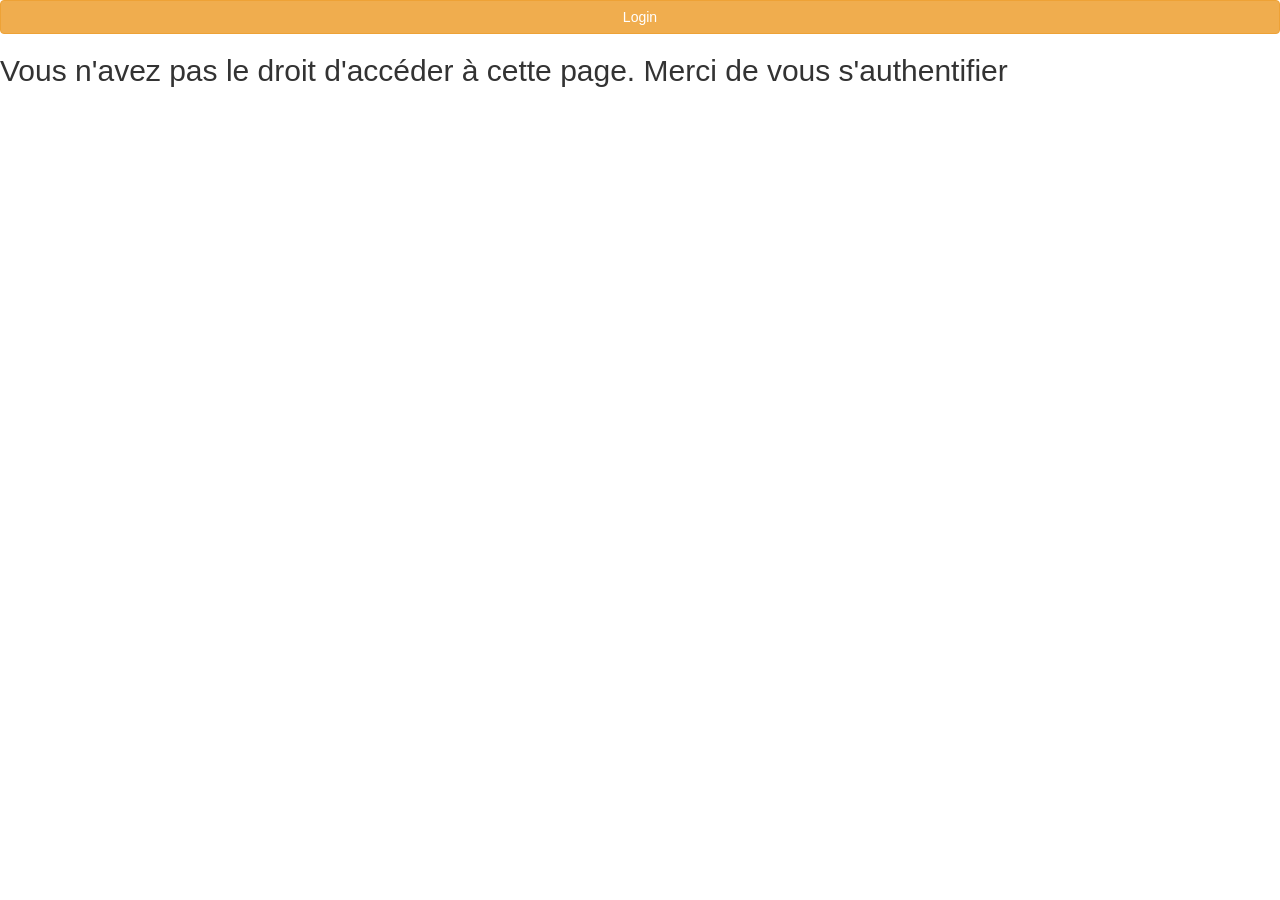
<file: src/main/resources/templates/access-denied.html>
<!DOCTYPE html>
<html xmlns="http://www.w3.org/1999/xhtml"
xmlns:th="http://www.thymeleaf.org">
<head>
<title>Spring Security Tutorial</title>
<link rel="stylesheet" type="text/css" th:href="@{/css/login.css}" />
<link rel="stylesheet"
href="https://maxcdn.bootstrapcdn.com/bootstrap/3.3.7/css/bootstrap.min.css">
<script
src="https://ajax.googleapis.com/ajax/libs/jquery/3.1.1/jquery.min.js"></script>
<script
src="https://maxcdn.bootstrapcdn.com/bootstrap/3.3.7/js/bootstrap.min.js"></script>
</head>
<body>
<form th:action="@{/login}" method="get">
<button class="btn btn-md btn-warning btn-block" type="Submit">Login</button>
</form>
<h2>Vous n'avez pas le droit d'accéder à cette page. Merci de vous
s'authentifier</h2>

</body>
</html>
</file>
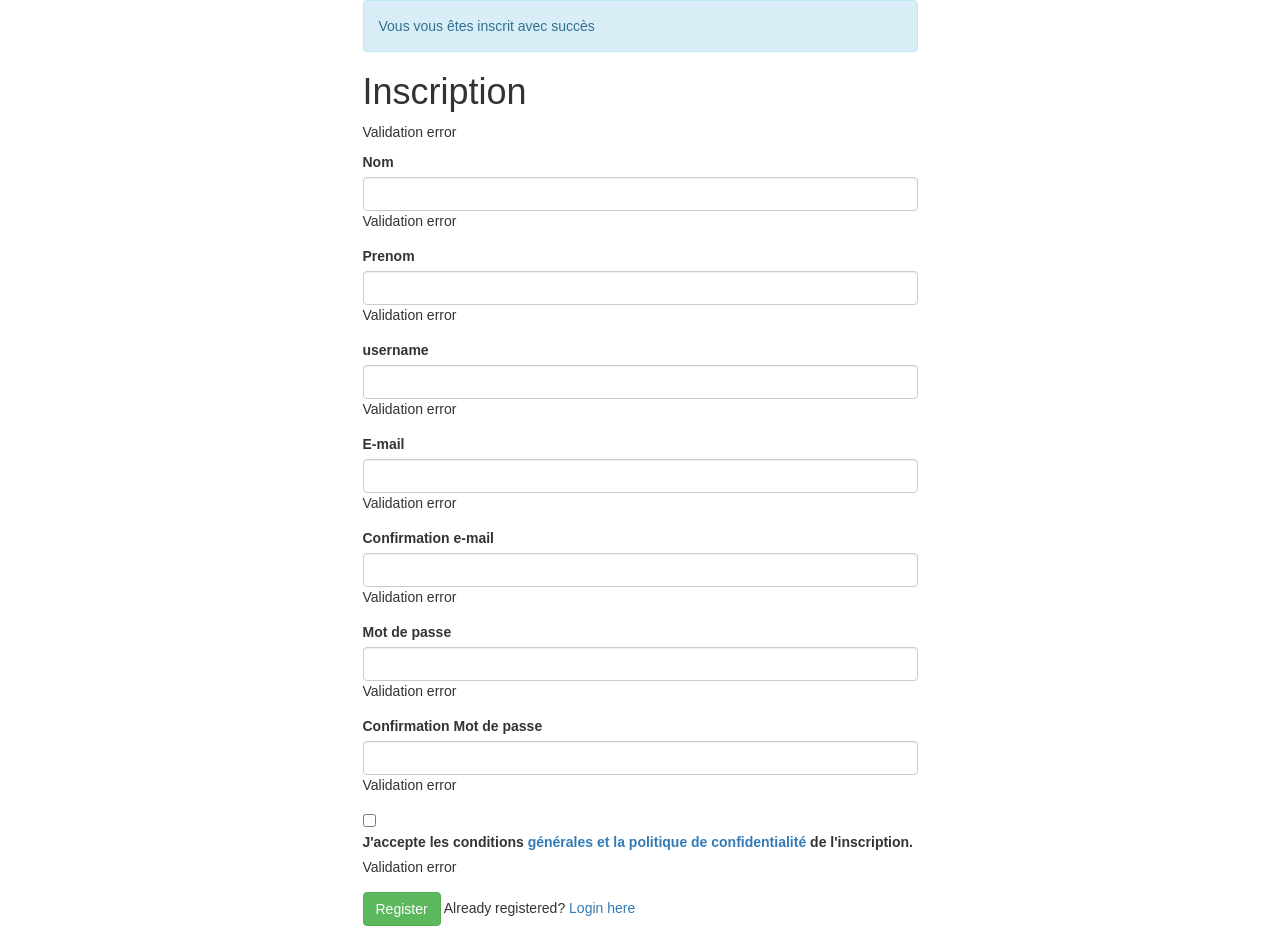
<file: src/main/resources/templates/inscription.html>
<!DOCTYPE html>
<html lang="en" xmlns:th="http://www.thymeleaf.org"
      xmlns:layout="http://www.ultraq.net.nz/thymeleaf/layout"
      layout:decorate="~{layouts/HomeLayout}">
<head>
<meta charset="utf-8" />
<meta http-equiv="X-UA-Compatible" content="IE=edge" />
<meta name="viewport" content="width=device-width, initial-scale=1" />

<link rel="stylesheet"
	href="https://maxcdn.bootstrapcdn.com/bootstrap/3.3.7/css/bootstrap.min.css">
<script
	src="https://ajax.googleapis.com/ajax/libs/jquery/3.1.1/jquery.min.js"></script>
<script
	src="https://maxcdn.bootstrapcdn.com/bootstrap/3.3.7/js/bootstrap.min.js"></script>
</head>

<title>Inscription</title>
</head>
<body>
	
<div layout:fragment="content">
	<div class="container">
		<div class="row">
			<div class="col-md-6 col-md-offset-3">

				<div th:if="${param.success}">
					<div class="alert alert-info">
					Vous vous êtes inscrit avec succès
						</div>
				</div>

				<h1>Inscription</h1>
				<form th:action="@{/inscription}" th:object="${user}" method="post">

					<p class="error-message" th:if="${#fields.hasGlobalErrors()}"
						th:each="error : ${#fields.errors('global')}" th:text="${error}">Validation
						error</p>

					<div class="form-group"
						th:classappend="${#fields.hasErrors('firstName')}? 'has-error':''">
						<label for="firstName" class="control-label">Nom</label> <input
							id="firstName" class="form-control" th:field="*{firstName}" />
						<p class="error-message"
							th:each="error: ${#fields.errors('firstName')}"
							th:text="${error}">Validation error</p>
					</div>
					<div class="form-group"
						th:classappend="${#fields.hasErrors('lastName')}? 'has-error':''">
						<label for="lastName" class="control-label">Prenom</label> <input
							id="lastName" class="form-control" th:field="*{lastName}" />
						<p class="error-message"
							th:each="error : ${#fields.errors('lastName')}"
							th:text="${error}">Validation error</p>
					</div>
					<div class="form-group"
						th:classappend="${#fields.hasErrors('username')}? 'has-error':''">
						<label for="username" class="control-label">username</label> <input
							id="username" class="form-control" th:field="*{username}" />
						<p class="error-message"
							th:each="error : ${#fields.errors('username')}" th:text="${error}">Validation
							error</p>
					</div>
					
					<div class="form-group"
						th:classappend="${#fields.hasErrors('email')}? 'has-error':''">
						<label for="email" class="control-label">E-mail</label> <input
							id="email" class="form-control" th:field="*{email}" />
						<p class="error-message"
							th:each="error : ${#fields.errors('email')}" th:text="${error}">Validation
							error</p>
					</div>
					
					
					<div class="form-group"
						th:classappend="${#fields.hasErrors('confirmEmail')}? 'has-error':''">
						<label for="confirmEmail" class="control-label">Confirmation
							e-mail</label> <input id="confirmEmail" class="form-control"
							th:field="*{confirmEmail}" />
						<p class="error-message"
							th:each="error : ${#fields.errors('confirmEmail')}"
							th:text="${error}">Validation error</p>
					</div>
					<div class="form-group"
						th:classappend="${#fields.hasErrors('password')}? 'has-error':''">
						<label for="password" class="control-label">Mot de passe</label> <input
							id="password" class="form-control" type="password"
							th:field="*{password}" />
						<p class="error-message"
							th:each="error : ${#fields.errors('password')}"
							th:text="${error}">Validation error</p>
					</div>
					<div class="form-group"
						th:classappend="${#fields.hasErrors('confirmPassword')}? 'has-error':''">
						<label for="confirmPassword" class="control-label">Confirmation
							Mot de passe</label> <input id="confirmPassword" class="form-control"
							type="password" th:field="*{confirmPassword}" />
						<p class="error-message"
							th:each="error : ${#fields.errors('confirmPassword')}"
							th:text="${error}">Validation error</p>
					</div>
					<div class="form-group"
						th:classappend="${#fields.hasErrors('terms')}? 'has-error':''">
						<input id="terms" type="checkbox" th:field="*{terms}" /> <label
							class="control-label" for="terms"> J'accepte les conditions <a
							href="#">générales et la politique de confidentialité</a> de l'inscription.
						</label>
						<p class="error-message"
							th:each="error : ${#fields.errors('terms')}" th:text="${error}">Validation
							error</p>
					</div>
					<div class="form-group">
						<button type="submit" class="btn btn-success">Register</button>
						<span>Already registered? <a href="/" th:href="@{/login}">Login
								here</a></span>
					</div>

				</form>
			</div>
		</div>
	</div>
</div>
	<script type="text/javascript"
		th:src="@{/webjars/jquery/3.2.1/jquery.min.js/}"></script>
	<script type="text/javascript"
		th:src="@{/webjars/bootstrap/3.3.7/js/bootstrap.min.js}"></script>
</body>
</html>
</file>
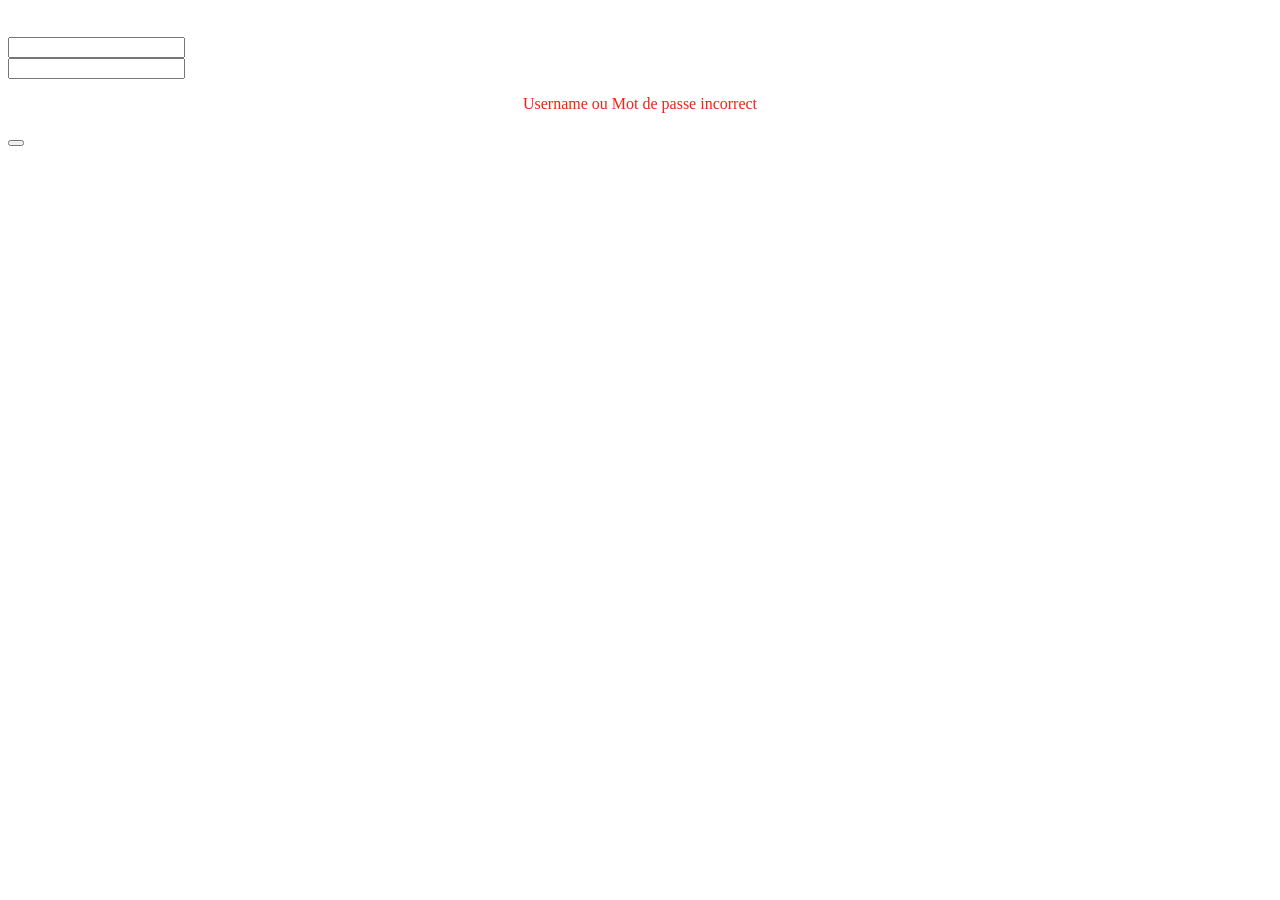
<file: src/main/resources/templates/login.html>
<!DOCTYPE html>
<html lang="en" xmlns:th="http://www.thymeleaf.org"
      xmlns:layout="http://www.ultraq.net.nz/thymeleaf/layout"
      layout:decorate="~{layouts/HomeLayout}">
<head>
<title>Connexion</title>

<body>
<div layout:fragment="content">
	<div class="container">
		<!--  <img th:src="@{/images/login.jpg}" class="img-responsive center-block"
			width="300" height="300" alt="Logo" />-->
		<form th:action="@{/login}" method="POST" class="form-signin">
			<h3 class="form-signin-heading" th:text="Welcome"></h3>
			<br /> <input type="text" id="username" name="username"
				th:placeholder="Username" class="form-control" /> <br /> <input
				type="password" id="password" name="password"
				th:placeholder="Password" class="form-control" /> <br />
			<div align="center" th:if="${param.error}">
				<p style="font-size: 20; color: #FF1C19;">Username ou Mot de
					passe incorrect</p>
			</div>
			<button class="btn btn-lg btn-primary btn-block" name="Submit"
				value="Login" type="Submit" th:text="Login"></button>
		</form>
	</div>
	</div>
</file>
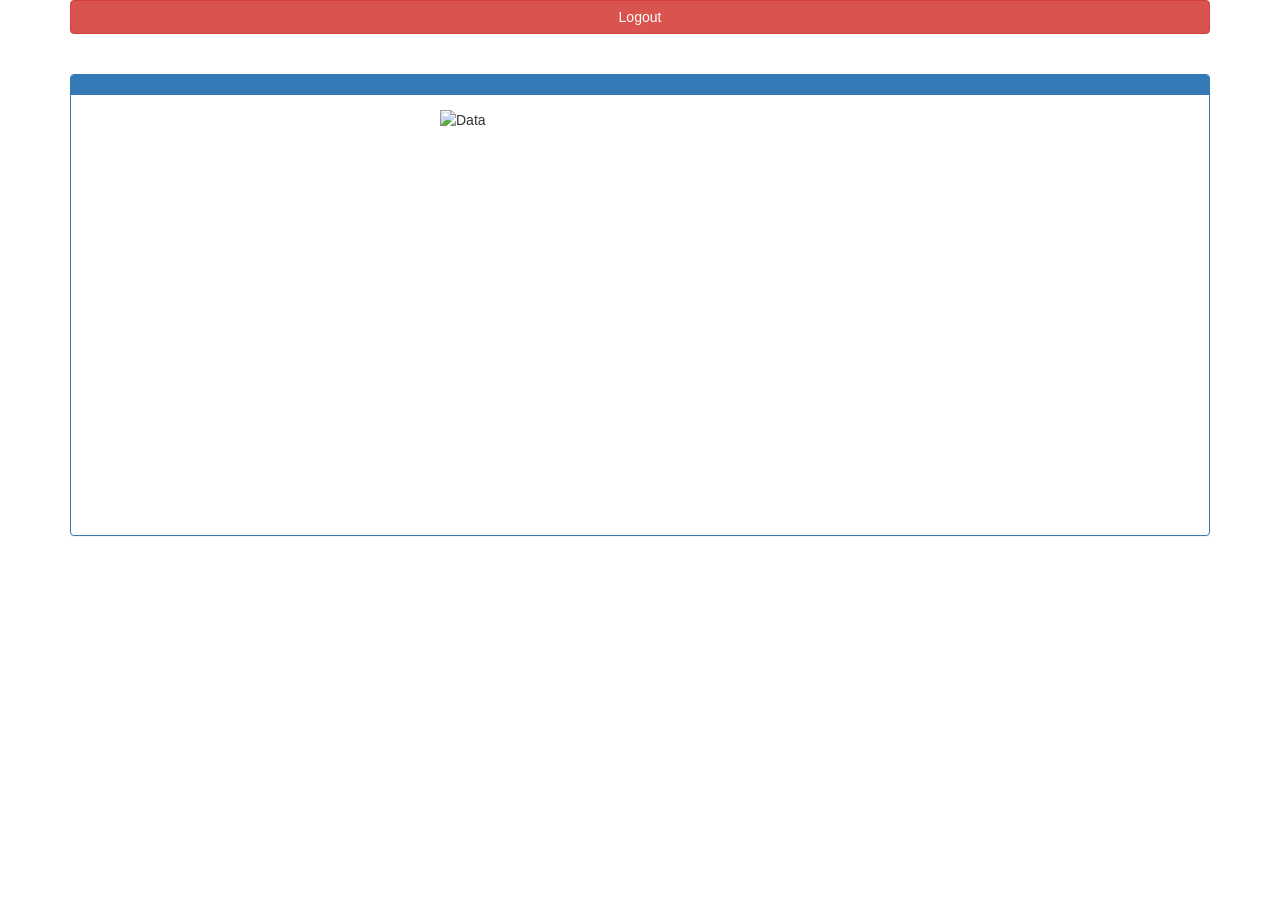
<file: src/main/resources/templates/client/client.html>
<!DOCTYPE html>
<html xmlns="http://www.w3.org/1999/xhtml"
xmlns:th="http://www.thymeleaf.org">
<head>
<title>Formation Spring Boot : Services Web</title>
<link rel="stylesheet" type="text/css" th:href="@{/css/home.css}"/>
<link rel="stylesheet"
href="https://maxcdn.bootstrapcdn.com/bootstrap/3.3.7/css/bootstrap.min.css">
<script
src="https://ajax.googleapis.com/ajax/libs/jquery/3.1.1/jquery.min.js"></script>
<script
src="https://maxcdn.bootstrapcdn.com/bootstrap/3.3.7/js/bootstrap.min.js"></script>
</head>
<body>
<div class="container">
<form th:action="@{/logout}" method="get">
<button class="btn btn-md btn-danger btn-block" name="registration"
type="Submit">Logout
</button>
</form>
<div class="panel-group" style="margin-top:40px">
<div class="panel panel-primary">
<div class="panel-heading">
<span th:utext="${userName}"></span>
</div>
<div class="panel-body">
<img th:src="@{/images/client.jpg}" class="img-responsive center-block"
width="400" height="400" alt="Data"/>
</div>
<p class="admin-message-text text-center" th:utext="${clientMessage}"></p>
</div>
</div>
</div>
</body>
</html>
</file>
